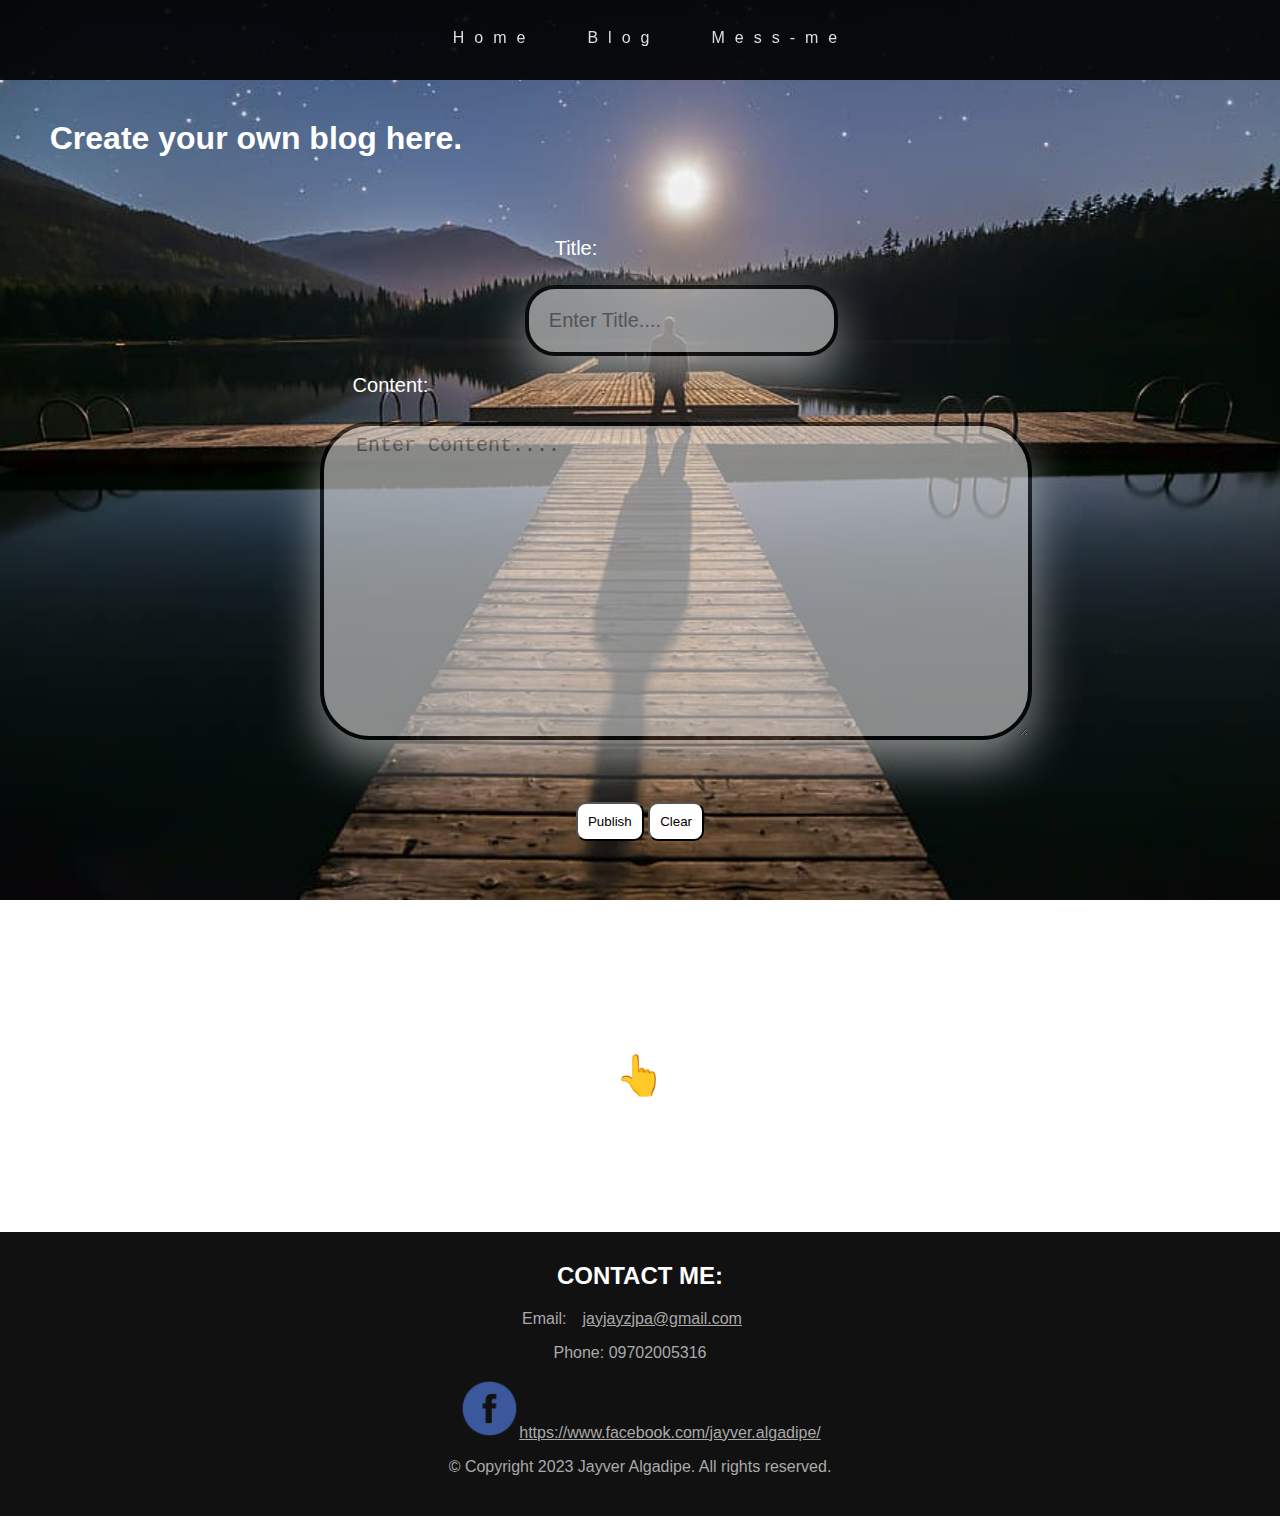
<file: blog.html>
<!DOCTYPE html>
<html lang="en">

<head>
  <meta charset="UTF-8">
  <meta name="viewport" content="width=device-width, initial-scale=1.0">
  <link rel="stylesheet" href="blog.css">
  <style>
    #result {
      margin-top: 20px;
      opacity: 0;
      max-width: 50%;
      background-color: #f8f8f8;
      box-shadow: 0 0 10px rgba(0, 0, 0, 0.1);
      padding: 20px;
      border-radius: 8px;
      transition: opacity 1s ease-in-out;
      color: black;
      margin: auto;

    }

    #result strong {
      color: #333;
    }

    #result hr {
      margin-top: 15px;
      margin-bottom: 15px;
      border: 0;
      border-top: 1px solid #ddd;
    }
  </style>
  <title>Blog</title>
</head>

<body>
  <nav>
    <ul>
      <li><a href="index.html">Home</a></li>
      <li><a href="blog.html">Blog</a></li>
      <li><a href="message.html">Mess-me</a></li>
    </ul>
  </nav>

  <div class="content">
    <div id="home">
      <h1>Create your own blog here.</h1>
      <form style="margin-top: 80px;">
        <div class="sub-form">
          <label for="title">Title:</label>
          <input class="title" type="text" id="titleInput" placeholder="Enter Title...." required>
        </div>
        <br>
        <div class="sub-form">
          <label class="lbl" for="content">Content:</label>
          <textarea name="field1" class="field1 area1" id="contentInput" placeholder="Enter Content...."></textarea>
        </div>
        <button class="btn" type="button" onclick="displayResult()">Publish</button>
        <button class="btn" type="button" onclick="clearResult()">Clear</button>
        <div id="result"></div>

      </form>
    </div>

    <div class="click">
      <p><a href="#home">👆</a></p>
    </div>


    <div class="footer text-center spacer">
      <h2 style="color: white;">CONTACT ME:</h2>
      <span>
        Email:<a href="mailto:jayjayzjpa@gmail.com">jayjayzjpa@gmail.com</a>
        <p style="margin-right: 20px;">Phone: 09702005316</p>
      </span>
      <p class="linkf"><a href="https://www.facebook.com/jayver.algadipe/"><img src="images/portfolio/facebook.png"
            class="facebook" alt="facebook">https://www.facebook.com/jayver.algadipe/</a></p>
      &copy; Copyright 2023 Jayver Algadipe. All rights reserved.
    </div>
    
 
    <script src="main.js"></script>
</body>

</html>
</file>
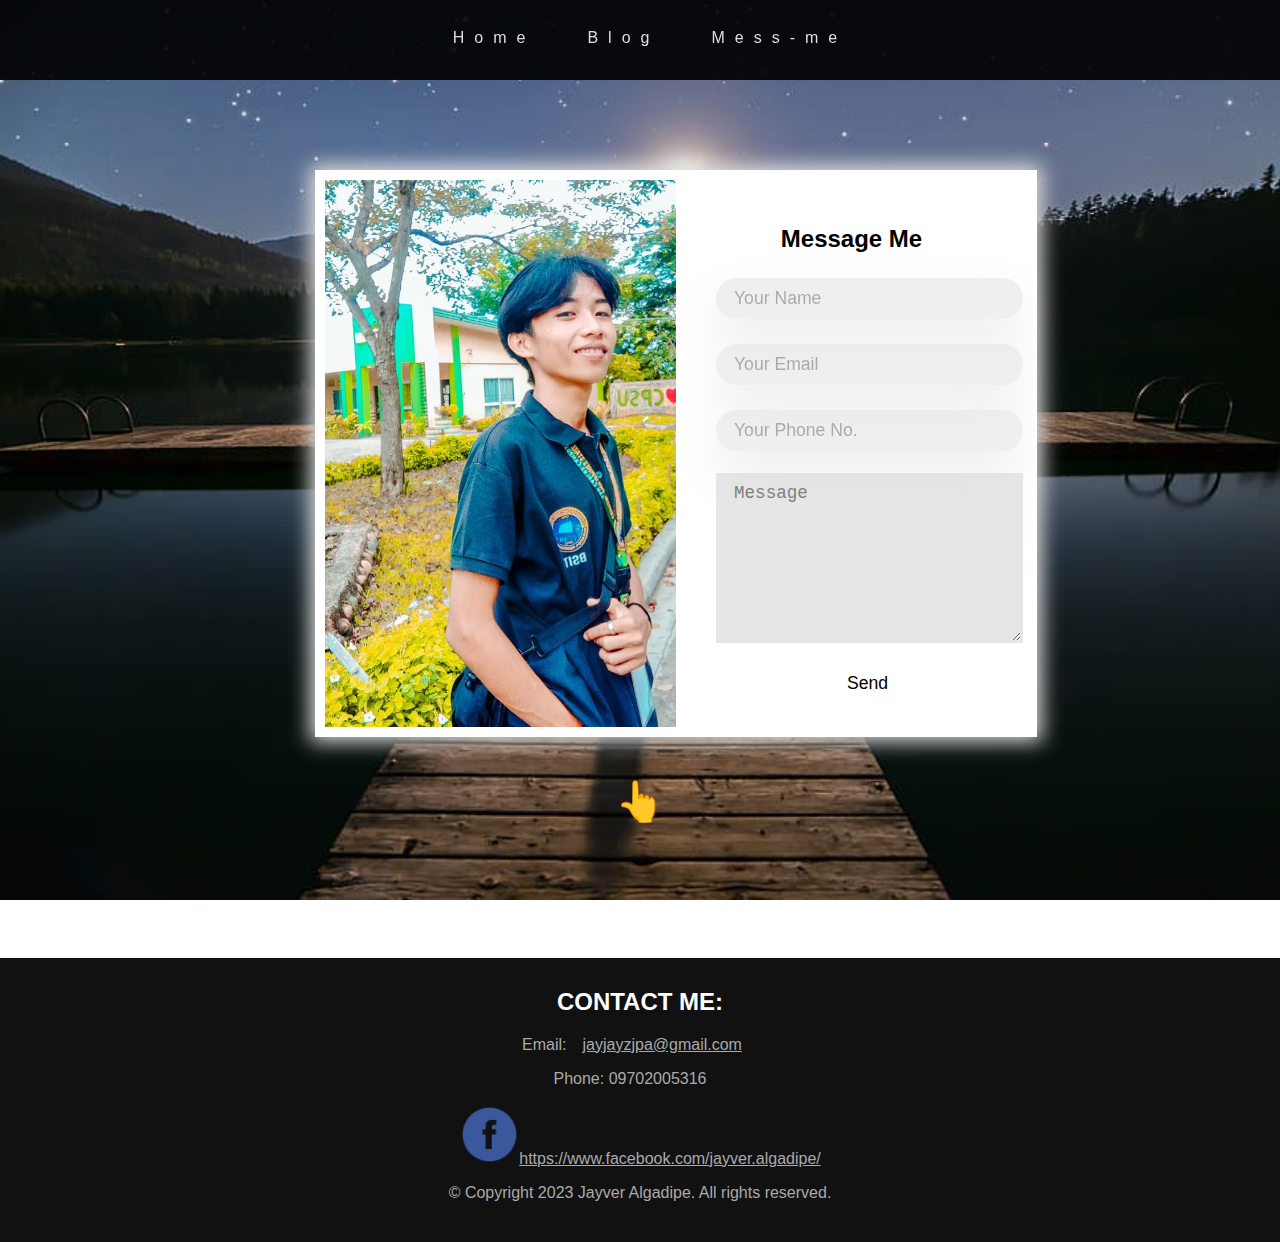
<file: message.html>
<!DOCTYPE html>
<html lang="en">
<head>
  <meta charset="UTF-8">
  <meta name="viewport" content="width=device-width, initial-scale=1.0">
  <link rel="stylesheet" href="blog.css">
  <title>Message Us</title>
</head>
<body>
  <nav>   
    <ul>
    
      <li><a href="index.html">Home</a></li>  
        <li><a href="blog.html">Blog</a></li>
      <li><a href="message.html">Mess-me</a></li>

    </ul>
  </nav>
  <div class="content">
<div id="home"> 
    <div class="container5">
      <div class="contact-box">
          <div class="left1"></div>
          <div class="right2">
               <h2 style="color: black;">Message Me</h2>
              <input type="text" class="field" placeholder="Your Name" name="name">
              <input type="email" class="field" placeholder="Your Email" name="email">
              <input type="text" class="field" placeholder="Your Phone No." name="number">
              <textarea name="field" class="field area" placeholder="Message" name="message"></textarea>
              <div class="btn5">Send</div>
</div>
          </div>
      </div>
  </div>


    </body>
    </html>
    







    <div class="click">
      <p><a href="#home">👆</a></p>
    </div>



    <div class="footer text-center spacer"><h2 style="color: white;">CONTACT ME:</h2>
        <span>
            Email:<a href="mailto:jayjayzjpa@gmail.com">jayjayzjpa@gmail.com</a>
            <p style="margin-right: 20px;">Phone: 09702005316</a></p>
        </span>
        <p><a href="https://www.facebook.com/jayver.algadipe/"><img src="images/portfolio/facebook.png" class="facebook" alt="facebook">https://www.facebook.com/jayver.algadipe/</a></p>
        &copy; Copyright 2023 Jayver Algadipe. All rights reserved.
        
    
    </div>
   
    </div>
    </body>
    </html>
</file>
<file: blog.css>
* {
  scroll-behavior: smooth;
}
body {
  font-family: Arial, sans-serif;
  margin: 0;
  background-image: url(images/alone-astronomy-blue-british-columbia.jpg);
  background-size: cover;
  background-attachment: fixed;
  background-position: center;
  color: white;
  scroll-padding-top: 1.25rem;
}

nav {
  min-width: 100%;
  margin: 0;
  top: 0;
  background: rgba(0, 0, 0, 0.9);
  text-align: center;
  position: fixed;
  z-index: 1;
  color: white;
}

ul {
  list-style-type: none;
  letter-spacing: 10px;
  margin: 15px;
  display: inline-block;
}

li {
  float: left;
  margin-right: 20px;
}

li a {
  text-decoration: none;
  color: #ddd;
  display: block;
  padding: 14px 16px;
  transition: 0.2s ease;
  border-radius: 15px;
}

a:hover {
  background-color: #ddd;
  color: black;
}

form {
  margin-top: 20px;
}

label,
input,
textarea {
  display: block;
}
.content {
  text-align: center;
  margin-top: 120px;
}
 

input {
  margin-top: 25px;
  box-shadow: 0 1.3rem 3rem #ddd;
  padding: 160px;
  font-size: 20px;
  border-radius: 30px;
  border: 4px solid blueb;
  background-color: #ddd;
  opacity: 0.6;
  border: 4px solid black;
}

input:focus {
  border: 4px solid black;
  outline: none;
  opacity: 1;
}

label {
  font-size: 20px;
  margin-right: 10%;
}

.lbl {
  margin-right: 39%;
}
.title {
  padding: 20px;
  margin-left: 41%;
}
.content1 {
  margin-left: 32%;
}
.content1 input {
  width: 100px;
  max-width: 200px;
  box-sizing: border-box;
}
footer {
  position: absolute;
  margin: 0;
}

.footer1 {
  background-color: blue;
  position: absolute;
  margin-top: 100%;
  min-width: 1500px;
  text-align: center;
  padding: 10px;
  margin: 0;
  padding-top: 25px;
}
.footer-content1 {
  background-color: blue;
  position: absolute;
  min-width: 1452px;
  text-align: center;
  padding: 10px;
  margin: 0;
  padding-top: 25px;
}
 
.btn {
  margin-top: 40px;
  padding: 10px;
  min-width: 30px;
  border-radius: 10px;
  transition: 0.2s ease;
  background-color: white;
  color: black;
  margin-bottom: 150px;
}

.btn:hover {
  background-color: #ddde;
  color: black;
}
footer h3 {
  animation: color;
  animation-duration: 0.6s;
  animation-direction: alternate;
  animation-iteration-count: infinite;
}
@keyframes color {
  0% {
    color: red;
  }
  30% {
    color: yellow;
  }
  60% {
    color: violet;
  }
  90% {
    color: aqua;
  }
}

.content {
  animation: fadeleft;
  animation-duration: 1s;
  position: relative;
}

@keyframes fadeleft {
  from {
    transform: scale(0);
  }
  to {
    transform: scale(1.3s);
  }
}

.left {
  animation: left1;
  animation-duration: 0.3s;
  animation-direction: alternate;
  animation-iteration-count: infinite;
  position: absolute;
  right: 150px;
  top: -17px;
}

@keyframes left1 {
  from {
    left: 0;
  }
  to {
    left: 30px;
  }
}

.right {
  animation: right1;
  animation-duration: 0.3s;
  animation-direction: alternate;
  animation-iteration-count: infinite;
  position: absolute;
  left: 150px;
  top: -17px;
}

@keyframes right1 {
  from {
    right: 0;
  }
  to {
    right: 30px;
  }
}
h3 {
  font-size: 15px;
  animation: shake;
  animation-duration: 1s;
  animation-direction: alternate;
  animation-iteration-count: infinite;
  position: relative;
}
@keyframes shake {
  from {
    right: 0;
  }
  to {
    right: 90px;
  }
}

i {
  animation: left;
  animation-duration: 1s;
  animation-direction: alternate;
  animation-iteration-count: infinite;
  position: relative;
}
@keyframes left {
  from {
    left: 0;
  }
  to {
    left: 170px;
  }
}

.ftr1 {
  position: absolute;
  margin-top: 20%;
}
h1 {
  color: white;
  margin-right: 60%;
  margin-top: 40px;
}
.image img {
  width: 180px;
  height: 180px;
  margin-top: 10px;
  border-radius: 90px;
  transition: 0.3s;
  border: 2px solid white;
}
.image img:hover {
  transform: scale(1.8);
}
.image img:active {
  transform: scale(3);
}
i {
  color: blue;
}

.container {
  margin-top: 10px;
  text-align: center;
}

.container h2 {
  letter-spacing: 1px;
  font-size: 35px;
  color: white;
  padding: 5px;
  border-radius: 25px;
  display: inline-block;
  margin-top: 30px;
  text-align: center;
}

.blog-post {
  padding: 20px;
  box-shadow: 0 1rem 3rem #ddd;
  display: flex;
  align-items: center;
  border-radius: 0.8rem;
  margin: 10px;
}

.blog-post_img {
  max-width: 5rem;
  height: 20rem;
  transform: translate(1.3);
  position: relative;
  margin-top: 0.3%;
}
.blog-post_img img:hover {
  transform: translateX(150px);
  scale: 1.3;
}
.blog-post_img img:active {
  scale: 2;
}

.blog-post img {
  transition: all 0.7s ease;
  border-radius: 20px;
  border: 1px solid white;
}
.blog-post_img img::before {
  content: "";
  width: 100%;
  height: 100%;
  position: absolute;
  top: 0;
  left: 0;
  box-shadow: 0.5rem 0.5rem 0.3rem 1px #ddd;
  border-radius: 0.8rem;
  transition: all 1s ease;
}
.blog-post_date span {
  display: block;
  color: #ddd;
  font-size: 1.6rem;
  font-weight: 600;
  margin: 0.5rem 0;
}

.blog-post_title {
  font-size: 2.5rem;
  margin: 1.5rem 0 2rem;
  text-transform: uppercase;
  color: blue;
}

.blog-post_text {
  text-align: center;
  font-size: 1.1rem;
  color: #ddd;
  margin-top: 100px;
}

.blog-post_cta {
  display: inline-block;
  padding: 1.5rem 3rem;
  letter-spacing: 1px;
  text-transform: uppercase;
  font-size: 1.2rem;
  color: #ffff;
  border-radius: 0.8rem;
  text-decoration: none;
  background: linear-gradient(to right, white 0%, blue 100%);
}

.blog-post_cta:hover {
  background: linear-gradient(to right, blue 0%, white 100%);
}

.click p a {
  display: inline-block;
  font-size: 40px;
  padding: 5px;
  text-decoration: none;
  transition: 0.4s;
}

.blog-post_info {
  text-align: center;
}


header {
  color: #fff;
  padding: 20px;
  text-align: center;
  max-width: 800px;
  margin: auto;
  text-align: justify;
}
header h1 {
  margin-top: 0;
}
main {
  margin: 0 auto;
  padding: 20px;
  height: fit-content;
  max-width: 800px;
}
section {
  margin-bottom: 30px;
}
section h2 {
  font-size: 24px;
  margin-bottom: 10px;
  color: blue;
}
section p {
  line-height: 1.5;
  font-size: 20px;
}


.container5 {
  position: relative;
  display: flex;
  justify-content: center;
  align-items: center;
  width: 90%;
  height: 100%;
  padding: 20px 100px;
  margin-top: 150px;
}
.container5::after {
  content: "";
  position: absolute;
  left: 0;
  top: 0;
  width: 100%;
  height: 100%;

  background-size: cover;
  z-index: -1;
  filter: blur(30px);
}
.contact-box {
  max-width: 900px;
  display: grid;
  grid-template-columns: repeat(2, 1fr);
  justify-content: center;
  align-items: center;
  text-align: center;
  background-color: #fff;
  padding: 10px;
  box-shadow: 0px 0px 19px 5px #ddd;
}
.left1 {
  height: 100%;
  background: url(images/BSIT.jpg) no-repeat center;
  background-size: cover;
}
.right2 {
  padding: 25px 40px;
}
.container5 h2 {
  text-align: center;
  color: blue;
}
.right2:after {
  content: "";
  position: absolute;
  left: 50%;
  bottom: 0;
  transform: translateX(-50%);
  height: 4px;
  width: 50px;
  border-radius: 2px;
}
.field {
  width: 100%;
  padding: 0.5rem 1rem;
  outline: none;
  border: 2px solid rgba(0, 0, 0, 0);
  background-color: rgba(230, 230, 230, 230);
  font-size: 1.1rem;
  margin-bottom: 22px;
  transition: 0.3s;
}
.field:hover {
  background-color: rgba(0, 0, 0, 0.1);
}
.field:focus {
  border: 2px solid black;
  box-shadow: 0px 0px 19px 5px #ddd;
}
.area {
  min-height: 150px;
}
.btn5 {
  width: 100%;
  padding: 0.5rem 1rem;
  font-size: 1.1rem;
  color: black;
  background-color: white;
  cursor: pointer;
  outline: none;
  border: none;
}
.btn5:hover {
  background-color: black;
  color: white;
}
@media screen and (max-width: 880px) {
  .contact-box {
    grid-template-columns: 1fr;
  }
  .left1 {
    height: 200px;
  }
  .container5 {
    justify-content: center;
    align-items: center;
  }
}


.field1 {
  width: 50%;
  padding: 0.5rem 2rem;
  padding-bottom: 20%;
  outline: none;
  margin-bottom: 22px;
  transition: 0.3s;
  margin-left: 25%;
  margin-top: 25px;
  box-shadow: 0 1.3rem 3rem #ddd;
  font-size: 20px;
  border-radius: 50px;
  background-color: #ddd;
  opacity: 0.6;
  border: 4px solid black;
}

.field1:focus {
  border: 4px solid black;
  outline: none;
  opacity: 1;
}

.area1 {
  min-height: 20px;
}


.footer {
  background-color: #111;
  color: #fff;
  font-size: 1em;
  padding: 40px;
  color: #aaa;
  padding-top: 10px;
  text-align: center;
  margin-top: 10%;
}

.footer a {
  color: #aaa;
  margin: 0 1em;
}

.gototop {
  position: fixed;
  bottom: 20px;
  right: 20px;
  background: rgba(0, 0, 0, 0.5);
  padding: 80px;
  color: #fff;
}

.gototop i {
  line-height: 0.5em;
}

.facebook {
  size: 10px;
  height: 60px;
}

@media screen and (max-width: 768px) {
  .content h1 {
    text-align: center;
    width: 100%;
    font-size: 20px !important;
  }

  .sub-form {
    display: flex;
    align-items: center;
    justify-content: center;
    flex-direction: column;
    gap: 10px;
  }

  .sub-form input, .sub-form textarea, .sub-form label {
    margin: 0;
  }

  #result {
    margin: auto;
  }

  .container5 {
    min-height: 10px;
    width: 30px;
    margin: auto;
    font-size: 15px;
  }
    
}

@media screen and (max-width: 600px) {
  nav {
    display: inline-block;
  }
  nav ul li a {
    padding: 4px;
    font-size: 10px;
  }
  .title {
    width: 190px;
    margin-left: 100px;
    height: 0px;
    font-size: 15px;
    margin-bottom: 20px;
  }
  .field1 {
    width: 230px;
    height: 30px;
    margin-left: 70px;
    font-size: 15px;
    margin-bottom: 0px;
  }
  .lbl {
    margin-left: 100px;
  }

  .contact-box {
    min-width: 320px;
  }
  .right2 {
    margin-right: 36px;
  }
  .right2 h2 {
    margin-left: 40px;
  }
  .footer {
    font-size: 10px;
  }
  .footer h1 {
    font-size: 10px;
  }
}


@media screen and (max-width: 400px) {
  nav ul{
    display: flex;
  }
  nav ul li a{
    font-size: 8px !important;
  }
}

@media screen and (max-width: 380px) {
  nav ul li a{
    font-size: 6px !important;
  }
}

@media screen and (max-width: 320px) {
  .title {
    width: 170px;
    margin-left: 50px;
    height: 0px;
    font-size: 12px;
    margin-bottom: 10px;
    border-radius: 0%;
  }
  .field1 {
    width: 225px;
    height: 25px;
    margin-left: 10px;
    font-size: 11px;
    margin-bottom: 0px;
    border-radius: 0%;
  }
  .lbl {
    margin-left: 20px;
  }
  .container5 {
    min-height: 5px;
    width: 20px;
    margin: auto;
    font-size: 12px;
    position: relative;
    top: -30px;
  }
  .contact-box {
    min-width: 250px;
  }
  .right2 {
    margin-right: 34px;
  }
  .right2 h2 {
    margin-left: 40px;
  }
  .footer {
    font-size: 10px;
  }
  .img1 {
    width: 130px;
    height: 130px;
    position: relative;
  }

  #result {
    margin-top: 0px;
    opacity: 0;
    max-width: 50%;
    margin-left: 18%;
    background-color: #f8f8f8;
    box-shadow: 0 0 10px rgba(0, 0, 0, 0.1);
    padding: 20px;
    border-radius: 8px;
    transition: opacity 1s ease-in-out;
    color: black;
  }
  .field {
    font-size: 15px;
  }
  .click {
    text-align: center;
  }
 
}

@media screen and (max-width: 375px) {
  .title {
    width: 170px;
    margin-left: 75px;
    height: 0px;
    font-size: 12px;
    margin-bottom: 10px;
    border-radius: 0%;
  }
  .field1 {
    width: 225px;
    height: 25px;
    margin-left: 36px;
    font-size: 11px;
    margin-bottom: 0px;
    border-radius: 0%;
  }
  .lbl {
    margin-left: 50px;
  }
  .container5 {
    min-height: 5px;
    width: 20px;
    margin: auto;
    font-size: 12px;
    position: relative;
    top: -30px;
  }
  .contact-box {
    min-width: 250px;
  }
  .right2 {
    margin-right: 34px;
  }
  .right2 h2 {
    margin-left: 40px;
  }
  .footer {
    font-size: 10px;
  }
  .img1 {
    width: 130px;
    height: 130px;
    position: relative;
  }

  #result {
    margin-top: 0px;
    opacity: 0;
    max-width: 50%;
    margin-left: 19%;
    background-color: #f8f8f8;
    box-shadow: 0 0 10px rgba(0, 0, 0, 0.1);
    padding: 20px;
    border-radius: 8px;
    transition: opacity 1s ease-in-out;
    color: black;
  }
  .field {
    font-size: 15px;
  }
  .click {
    text-align: center;
  }
  
}
</file>
